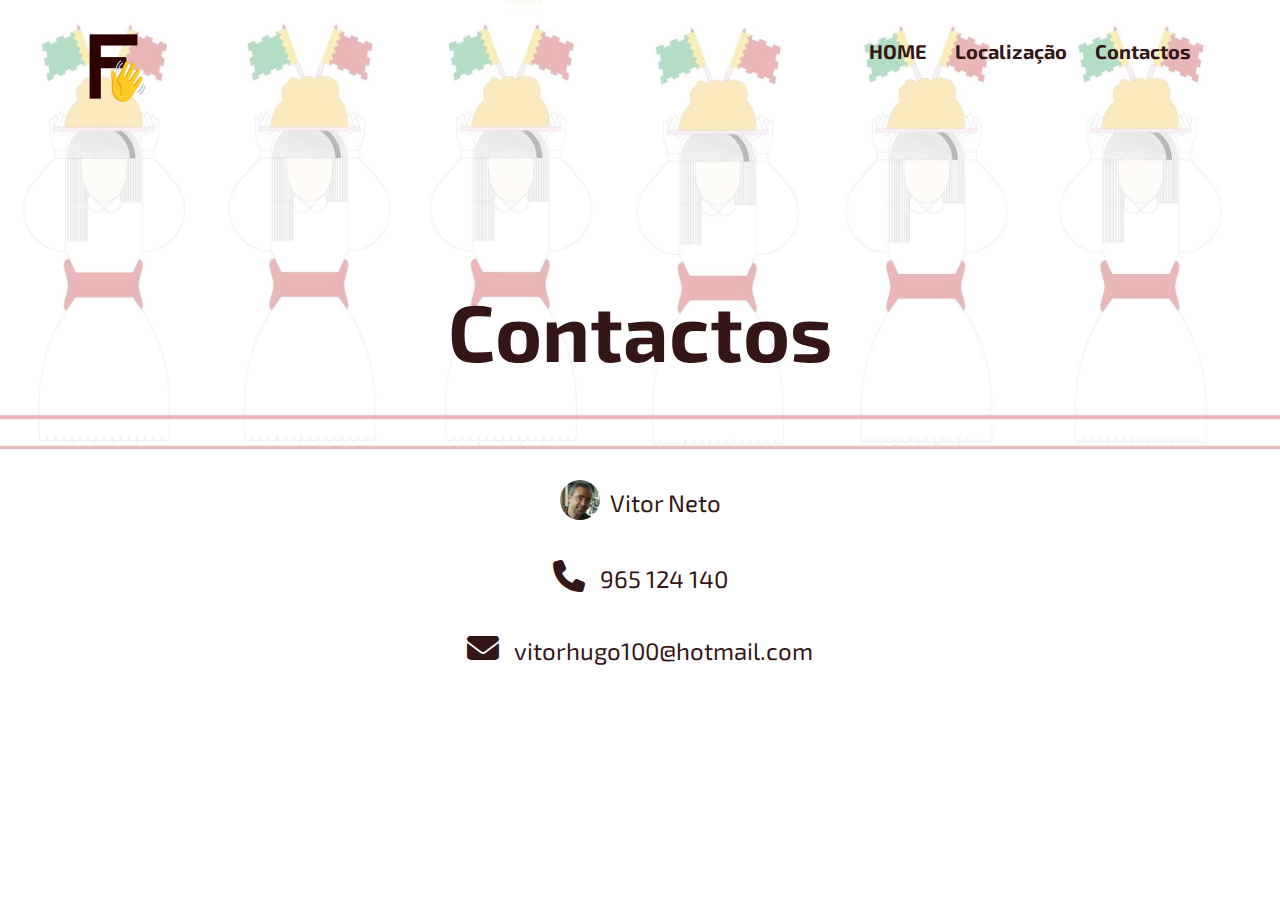
<file: Cont.html>
<!DOCTYPE html>

<!-- TO PUT ICONS I NEEDED THIS IN <HEAD>: <link rel="stylesheet" href="https://cdn.jsdelivr.net/npm/@fortawesome/fontawesome-free@6.4.2/css/all.min.css">-->
<!-- ICONS: https://fontawesome.com/v4/icon -->

<html>
    <head>
        <meta name="viewport" content="width=device-width, initial-scale=1.0">
        <title>Feira - Hello</title>
        <link rel="stylesheet" href="style.css">
        <link rel="preconnect" href="https://fonts.googleapis.com">
        <link rel="preconnect" href="https://fonts.gstatic.com" crossorigin>
        <link href="https://fonts.googleapis.com/css2?family=Exo+2:ital,wght@0,100..900;1,100..900&display=swap" rel="stylesheet">
        <link rel="stylesheet" href="https://cdn.jsdelivr.net/npm/@fortawesome/fontawesome-free@6.4.2/css/all.min.css">
        <!-- Favicon links -->
        <link rel="icon" href="images/favicon.ico" type="image/x-icon">
        <link rel="shortcut icon" href="images/favicon.ico" type="image/x-icon">
    </head>


<body>

    <section class = "subheader_cont">
        <nav>
            <a href="index.html"><img src="images/logo.png" style="width: 73px; height: auto; margin-top: 23px;"></a>
            <div class="nav-links" id="navLinks">
                <!-- CLOSE ICON : FUNCTION HIDEMENU WILL CLOSE MENU -->
                <i class="fa fa-times" onclick="hideMenu()"></i>
                <ul>
                    <li><a href="index.html">HOME</a></li>
                    <li><a href="Loc.html">Localização</a></li>
                    <!--<li><a href="marcacoes.html">Marcações</a></li> -->
                    <li><a href="Cont.html">Contactos</a></li>
                </ul>
            </div>
            <!-- MENU remove the "true" in this icons -->
            <i class="fa fa-bars" onclick="showMenu()"></i>
        </nav>
    
    <h1>Contactos</h1>
    </section>


    <section class="contact-us">
        <div class="contact-col">
            <div class="contact-item">
                <span style="display: flex; align-items: center;">
                    <img src="images/anfitriao_vitor_foto.webp" alt="Vitor Neto" style="width: 40px; height: 40px; border-radius: 50%; margin-right: 10px;">
                    <h5>Vitor Neto</h5>
                </span>
            </div>
            <div class="contact-item">
                <i class="fa fa-phone"></i>
                <span>
                    <h5>965 124 140</h5>
                </span>
            </div>
            <div class="contact-item">
                <i class="fa fa-envelope"></i>
                <span>
                    <h5>vitorhugo100@hotmail.com</h5>
                </span>
            </div>
        </div>
    </section>
    






    


<!-----------JavaScript functions for menu and show more button------------------->   
<script>
    // Menu functions
    var navLinks = document.getElementById("navLinks");
    function showMenu(){
        navLinks.style.right = "0";
    }
    function hideMenu(){
        navLinks.style.right = "-200px";
    }

    // Show More button functionality
    document.getElementById("showMoreBtn").addEventListener("click", function() {
        var hiddenImages = document.querySelector(".hidden-images");
        var hideMoreBtn = document.getElementById("hideMoreBtn");
        var showMoreBtn = document.getElementById("showMoreBtn");
        
        hiddenImages.classList.add("show"); // Show hidden images
        showMoreBtn.style.display = "none"; // Hide Plus button
        hideMoreBtn.style.display = "inline"; // Show Minus button
    });

    // Hide More button functionality
    document.getElementById("hideMoreBtn").addEventListener("click", function() {
        var hiddenImages = document.querySelector(".hidden-images");
        var hideMoreBtn = document.getElementById("hideMoreBtn");
        var showMoreBtn = document.getElementById("showMoreBtn");
        
        hiddenImages.classList.remove("show"); // Hide hidden images
        showMoreBtn.style.display = "inline"; // Show Plus button
        hideMoreBtn.style.display = "none"; // Hide Minus button
    });
</script>

</body>

</html>
</file>
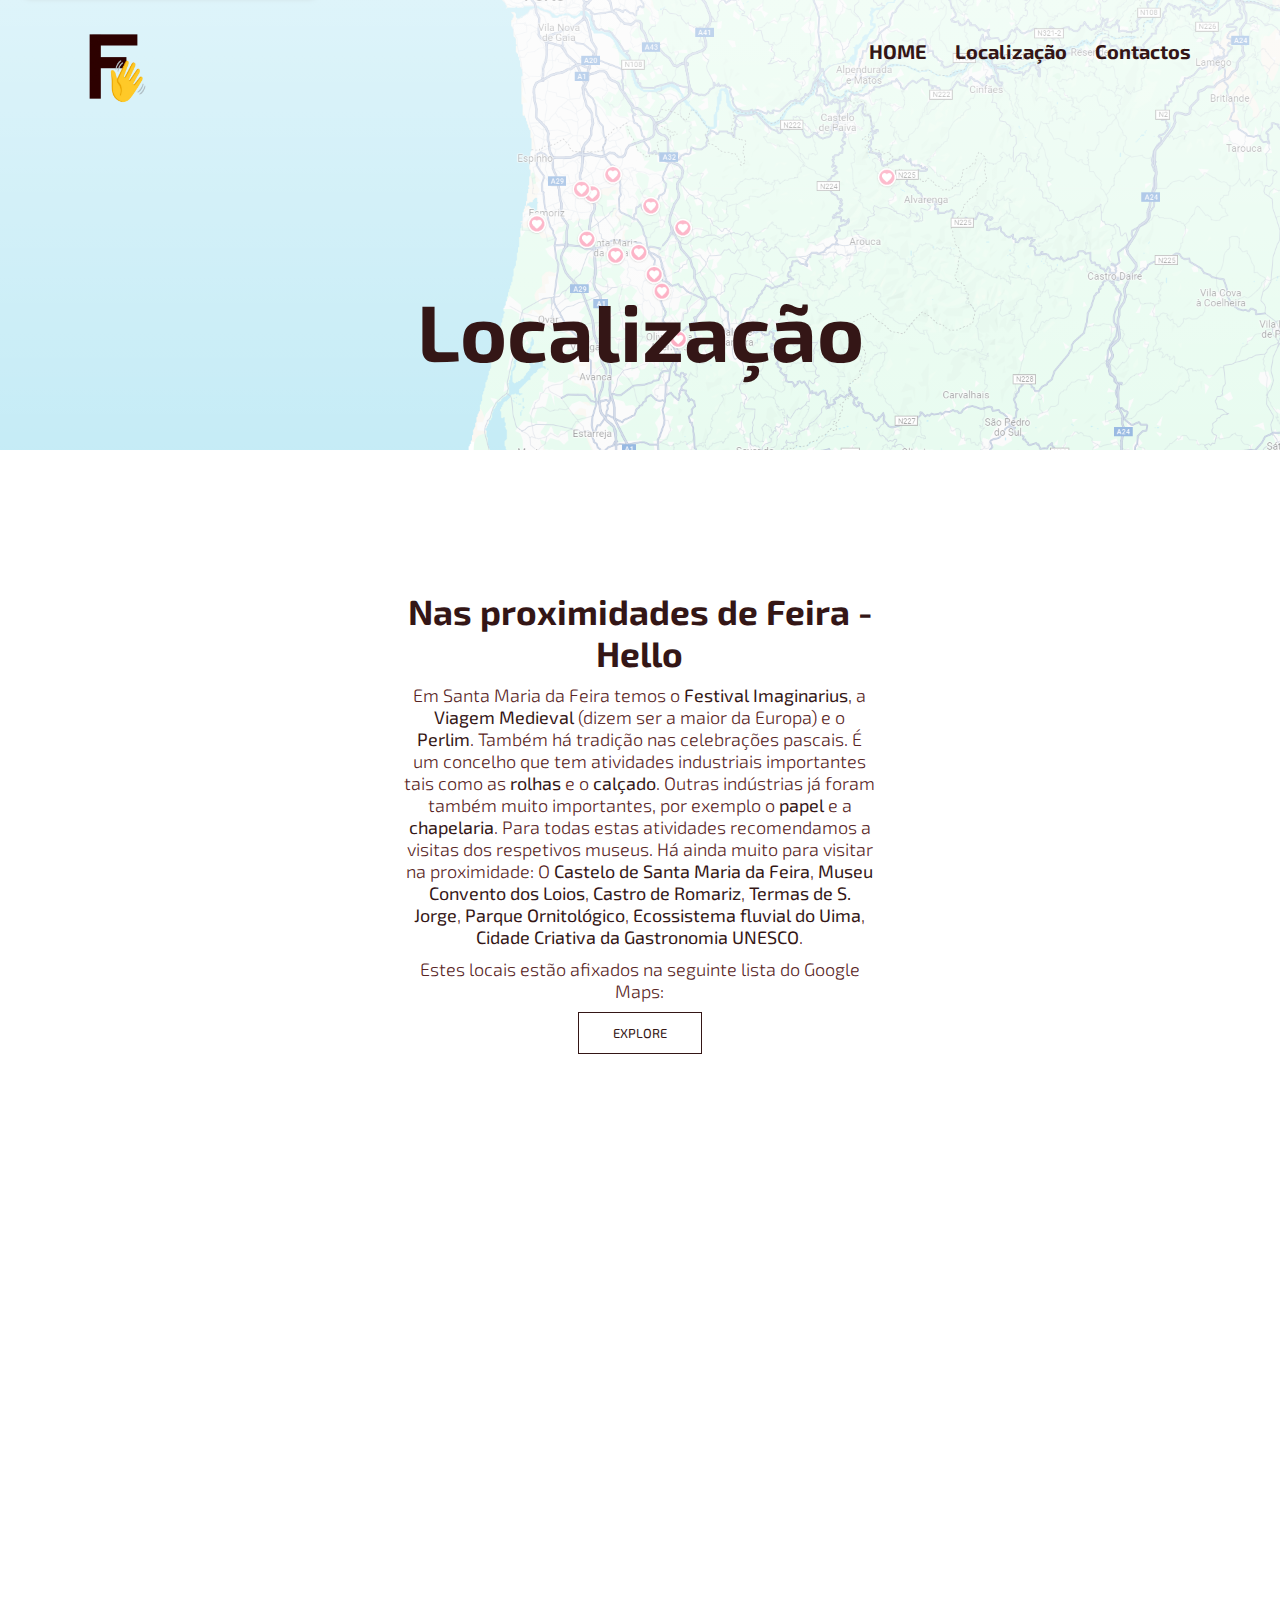
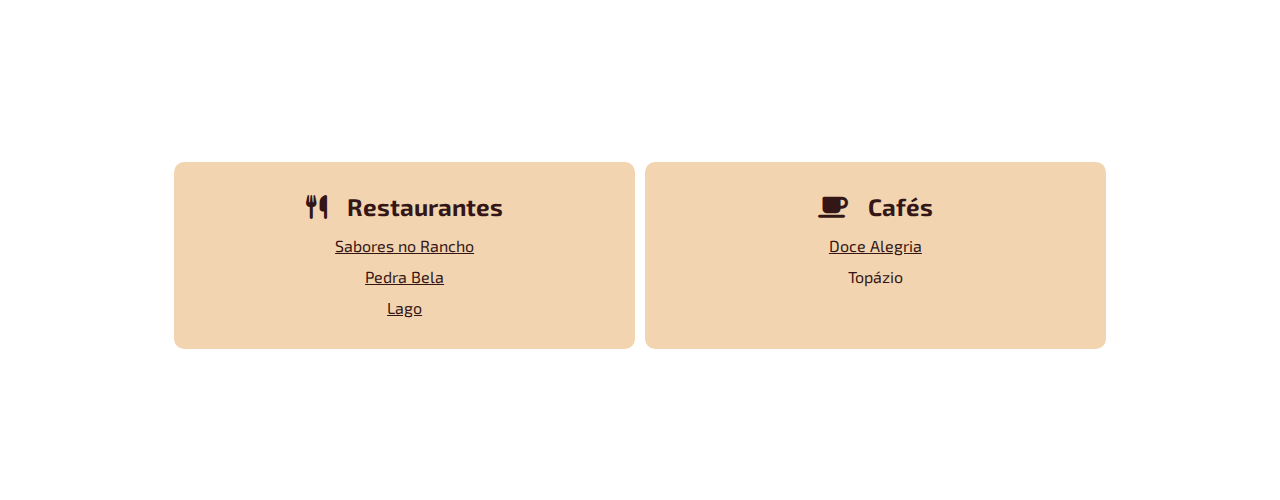
<file: Loc.html>
<!DOCTYPE html>

<!-- TO PUT ICONS I NEEDED THIS IN <HEAD>: <link rel="stylesheet" href="https://cdn.jsdelivr.net/npm/@fortawesome/fontawesome-free@6.4.2/css/all.min.css">-->
<!-- ICONS: https://fontawesome.com/v4/icon -->

<html>
    <head>
        <meta name="viewport" content="width=device-width, initial-scale=1.0">
        <title>Feira - Hello</title>
        <link rel="stylesheet" href="style.css">
        <link rel="preconnect" href="https://fonts.googleapis.com">
        <link rel="preconnect" href="https://fonts.gstatic.com" crossorigin>
        <link href="https://fonts.googleapis.com/css2?family=Exo+2:ital,wght@0,100..900;1,100..900&display=swap" rel="stylesheet">
        <link rel="stylesheet" href="https://cdn.jsdelivr.net/npm/@fortawesome/fontawesome-free@6.4.2/css/all.min.css">
        <!-- Favicon links -->
        <link rel="icon" href="images/favicon.ico" type="image/x-icon">
        <link rel="shortcut icon" href="images/favicon.ico" type="image/x-icon">
    </head>


<body>

    <section class = "subheader_loc">
        <nav>
            <a href=""><img src="images/logo.png" style="width: 73px; height: auto; margin-top: 23px;"></a>
            <div class="nav-links" id="navLinks">
                <!-- CLOSE ICON : FUNCTION HIDEMENU WILL CLOSE MENU -->
                <i class="fa fa-times" onclick="hideMenu()"></i>
                <ul>
                    <li><a href="index.html">HOME</a></li>
                    <li><a href="Loc.html">Localização</a></li>
                    <!--<li><a href="marcacoes.html">Marcações</a></li>-->
                    <li><a href="Cont.html">Contactos</a></li>
                </ul>
            </div>
            <!-- MENU remove the "true" in this icons -->
            <i class="fa fa-bars" onclick="showMenu()"></i>
        </nav>
    
    <h1>Localização</h1>
    </section>

<!-- Localização - CONTENT -->

<section class="loc_sec">
    <div class="row">
        <div class="loc_sec_col">
            <h1>Nas proximidades de Feira - Hello</h1>
            <p>
                Em Santa Maria da Feira temos o <b>Festival Imaginarius</b>, a <b>Viagem Medieval</b> (dizem ser a maior da Europa) e o <b>Perlim</b>. Também há tradição nas celebrações pascais. É um concelho que tem atividades industriais importantes tais como as <b>rolhas</b> e o <b>calçado</b>. Outras indústrias já foram também muito importantes, por exemplo o <b>papel</b> e a <b>chapelaria</b>. Para todas estas atividades recomendamos a visitas dos respetivos museus. Há ainda muito para visitar na proximidade: O <b>Castelo de Santa Maria da Feira</b>, <b>Museu Convento dos Loios</b>, <b>Castro de Romariz</b>, <b>Termas de S. Jorge</b>, <b>Parque Ornitológico</b>, <b>Ecossistema fluvial do Uima</b>, <b>Cidade Criativa da Gastronomia UNESCO</b>.
            </p>
            <p class="last_par">
                Estes locais estão afixados na seguinte lista do Google Maps:
            </p>
            
            <a href="https://maps.app.goo.gl/c7Eq3dZRDEhRj4rq9" class="hero-btn loc-btn">EXPLORE</a>
        </div>
        <div class="loc_sec_col">
            <iframe src="https://www.google.com/maps/embed?pb=!1m18!1m12!1m3!1d3014.646370992154!2d-8.5138247!3d40.923499!2m3!1f0!2f0!3f0!3m2!1i1024!2i768!4f13.1!3m3!1m2!1s0xd2381b3a8a2e1e5%3A0xed162d34c668d0d!2sR.%20S%C3%A3o%20Martinho%20125!5e0!3m2!1spt-PT!2spt!4v1723156560500!5m2!1spt-PT!2spt" width="600" height="450" style="border:0;" allowfullscreen="" loading="lazy" referrerpolicy="no-referrer-when-downgrade"></iframe>
        </div>
    </div>
</section>

<section class="reviews">
    <div class="row">
        <!-- Restaurantes Button -->
        <div class="course-col">
            <div class="rest_cat">
                <i class="fa fa-cutlery"></i>
                <h3>Restaurantes</h3>
            </div>
            <ul>
                <li><a href="https://maps.app.goo.gl/Y3zFg4ZKXu6PkYZq7" target="_blank">Sabores no Rancho</a></li>
                <li><a href="hhttps://maps.app.goo.gl/7VRVosaSFgDhtP3S7" target="_blank">Pedra Bela</a></li>
                <li><a href="https://maps.app.goo.gl/ss78RVdRNwCQ8UTR7" target="_blank">Lago</a></li>
            </ul>
        </div>

        <!-- Cafés Button -->
        <div class="course-col">
            <div class="rest_cat">
                <i class="fa fa-coffee"></i>
                <h3>Cafés</h3>
            </div>
            <ul>
                <li><a href="https://maps.app.goo.gl/UCKqTxwuqG8C3wr89" target="_blank">Doce Alegria</a></li>
                <li><a>Topázio</a></li>
            </ul>
        </div>
    </div>
</section>


































<!-----------JavaScript functions for menu and show more button------------------->   
<script>
    // Menu functions
    var navLinks = document.getElementById("navLinks");
    function showMenu(){
        navLinks.style.right = "0";
    }
    function hideMenu(){
        navLinks.style.right = "-200px";
    }

    // Show More button functionality
    document.getElementById("showMoreBtn").addEventListener("click", function() {
        var hiddenImages = document.querySelector(".hidden-images");
        var hideMoreBtn = document.getElementById("hideMoreBtn");
        var showMoreBtn = document.getElementById("showMoreBtn");
        
        hiddenImages.classList.add("show"); // Show hidden images
        showMoreBtn.style.display = "none"; // Hide Plus button
        hideMoreBtn.style.display = "inline"; // Show Minus button
    });

    // Hide More button functionality
    document.getElementById("hideMoreBtn").addEventListener("click", function() {
        var hiddenImages = document.querySelector(".hidden-images");
        var hideMoreBtn = document.getElementById("hideMoreBtn");
        var showMoreBtn = document.getElementById("showMoreBtn");
        
        hiddenImages.classList.remove("show"); // Hide hidden images
        showMoreBtn.style.display = "inline"; // Show Plus button
        hideMoreBtn.style.display = "none"; // Hide Minus button
    });
</script>

</body>

</html>
</file>
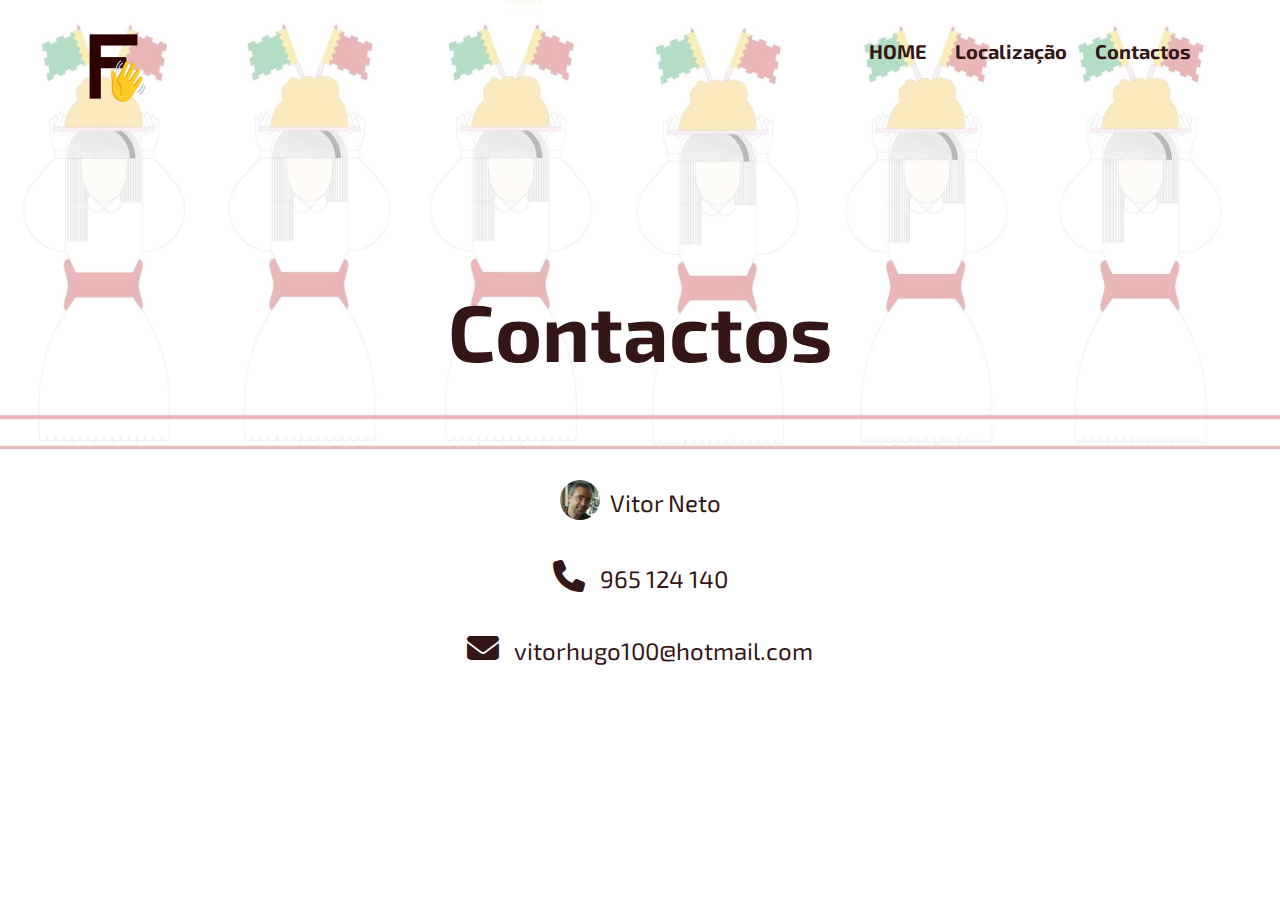
<file: docs/Cont.html>
<!DOCTYPE html>

<!-- TO PUT ICONS I NEEDED THIS IN <HEAD>: <link rel="stylesheet" href="https://cdn.jsdelivr.net/npm/@fortawesome/fontawesome-free@6.4.2/css/all.min.css">-->
<!-- ICONS: https://fontawesome.com/v4/icon -->

<html>
    <head>
        <meta name="viewport" content="width=device-width, initial-scale=1.0">
        <title>Feira - Hello</title>
        <link rel="stylesheet" href="style.css">
        <link rel="preconnect" href="https://fonts.googleapis.com">
        <link rel="preconnect" href="https://fonts.gstatic.com" crossorigin>
        <link href="https://fonts.googleapis.com/css2?family=Exo+2:ital,wght@0,100..900;1,100..900&display=swap" rel="stylesheet">
        <link rel="stylesheet" href="https://cdn.jsdelivr.net/npm/@fortawesome/fontawesome-free@6.4.2/css/all.min.css">
        <!-- Favicon links -->
        <link rel="icon" href="images/favicon.ico" type="image/x-icon">
        <link rel="shortcut icon" href="images/favicon.ico" type="image/x-icon">
    </head>


<body>

    <section class = "subheader_cont">
        <nav>
            <a href="index.html"><img src="images/logo.png" style="width: 73px; height: auto; margin-top: 23px;"></a>
            <div class="nav-links" id="navLinks">
                <!-- CLOSE ICON : FUNCTION HIDEMENU WILL CLOSE MENU -->
                <i class="fa fa-times" onclick="hideMenu()"></i>
                <ul>
                    <li><a href="index.html">HOME</a></li>
                    <li><a href="Loc.html">Localização</a></li>
                    <!--<li><a href="marcacoes.html">Marcações</a></li> -->
                    <li><a href="Cont.html">Contactos</a></li>
                </ul>
            </div>
            <!-- MENU remove the "true" in this icons -->
            <i class="fa fa-bars" onclick="showMenu()"></i>
        </nav>
    
    <h1>Contactos</h1>
    </section>


    <section class="contact-us">
        <div class="contact-col">
            <div class="contact-item">
                <span style="display: flex; align-items: center;">
                    <img src="images/anfitriao_vitor_foto.webp" alt="Vitor Neto" style="width: 40px; height: 40px; border-radius: 50%; margin-right: 10px;">
                    <h5>Vitor Neto</h5>
                </span>
            </div>
            <div class="contact-item">
                <i class="fa fa-phone"></i>
                <span>
                    <h5>965 124 140</h5>
                </span>
            </div>
            <div class="contact-item">
                <i class="fa fa-envelope"></i>
                <span>
                    <h5>vitorhugo100@hotmail.com</h5>
                </span>
            </div>
        </div>
    </section>
    






    


<!-----------JavaScript functions for menu and show more button------------------->   
<script>
    // Menu functions
    var navLinks = document.getElementById("navLinks");
    function showMenu(){
        navLinks.style.right = "0";
    }
    function hideMenu(){
        navLinks.style.right = "-200px";
    }

    // Show More button functionality
    document.getElementById("showMoreBtn").addEventListener("click", function() {
        var hiddenImages = document.querySelector(".hidden-images");
        var hideMoreBtn = document.getElementById("hideMoreBtn");
        var showMoreBtn = document.getElementById("showMoreBtn");
        
        hiddenImages.classList.add("show"); // Show hidden images
        showMoreBtn.style.display = "none"; // Hide Plus button
        hideMoreBtn.style.display = "inline"; // Show Minus button
    });

    // Hide More button functionality
    document.getElementById("hideMoreBtn").addEventListener("click", function() {
        var hiddenImages = document.querySelector(".hidden-images");
        var hideMoreBtn = document.getElementById("hideMoreBtn");
        var showMoreBtn = document.getElementById("showMoreBtn");
        
        hiddenImages.classList.remove("show"); // Hide hidden images
        showMoreBtn.style.display = "inline"; // Show Plus button
        hideMoreBtn.style.display = "none"; // Hide Minus button
    });
</script>

</body>

</html>
</file>
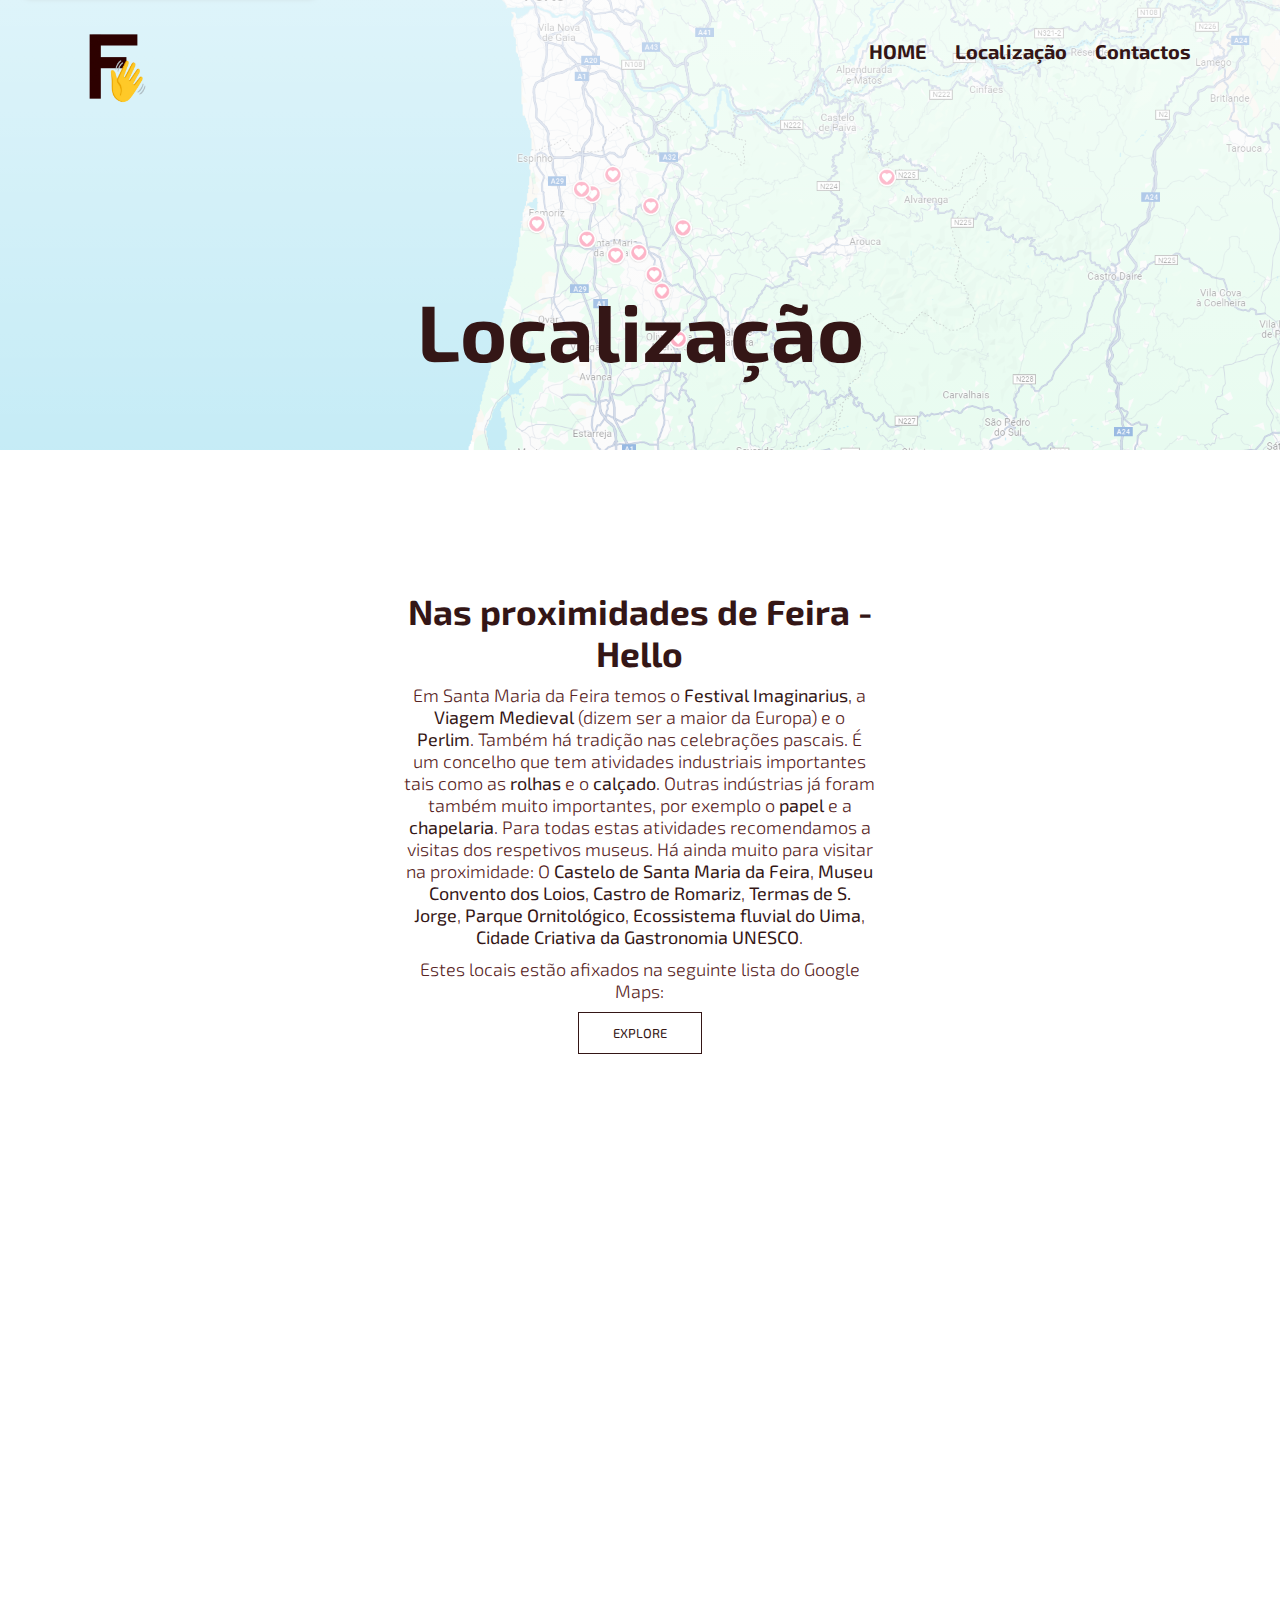
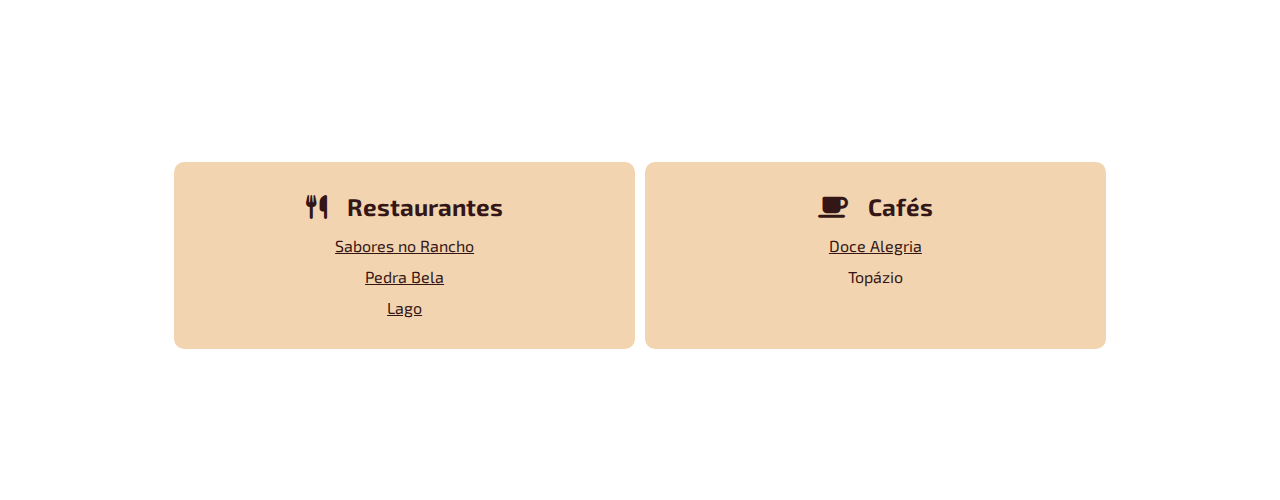
<file: docs/Loc.html>
<!DOCTYPE html>

<!-- TO PUT ICONS I NEEDED THIS IN <HEAD>: <link rel="stylesheet" href="https://cdn.jsdelivr.net/npm/@fortawesome/fontawesome-free@6.4.2/css/all.min.css">-->
<!-- ICONS: https://fontawesome.com/v4/icon -->

<html>
    <head>
        <meta name="viewport" content="width=device-width, initial-scale=1.0">
        <title>Feira - Hello</title>
        <link rel="stylesheet" href="style.css">
        <link rel="preconnect" href="https://fonts.googleapis.com">
        <link rel="preconnect" href="https://fonts.gstatic.com" crossorigin>
        <link href="https://fonts.googleapis.com/css2?family=Exo+2:ital,wght@0,100..900;1,100..900&display=swap" rel="stylesheet">
        <link rel="stylesheet" href="https://cdn.jsdelivr.net/npm/@fortawesome/fontawesome-free@6.4.2/css/all.min.css">
        <!-- Favicon links -->
        <link rel="icon" href="images/favicon.ico" type="image/x-icon">
        <link rel="shortcut icon" href="images/favicon.ico" type="image/x-icon">
    </head>


<body>

    <section class = "subheader_loc">
        <nav>
            <a href=""><img src="images/logo.png" style="width: 73px; height: auto; margin-top: 23px;"></a>
            <div class="nav-links" id="navLinks">
                <!-- CLOSE ICON : FUNCTION HIDEMENU WILL CLOSE MENU -->
                <i class="fa fa-times" onclick="hideMenu()"></i>
                <ul>
                    <li><a href="index.html">HOME</a></li>
                    <li><a href="Loc.html">Localização</a></li>
                    <!--<li><a href="marcacoes.html">Marcações</a></li>-->
                    <li><a href="Cont.html">Contactos</a></li>
                </ul>
            </div>
            <!-- MENU remove the "true" in this icons -->
            <i class="fa fa-bars" onclick="showMenu()"></i>
        </nav>
    
    <h1>Localização</h1>
    </section>

<!-- Localização - CONTENT -->

<section class="loc_sec">
    <div class="row">
        <div class="loc_sec_col">
            <h1>Nas proximidades de Feira - Hello</h1>
            <p>
                Em Santa Maria da Feira temos o <b>Festival Imaginarius</b>, a <b>Viagem Medieval</b> (dizem ser a maior da Europa) e o <b>Perlim</b>. Também há tradição nas celebrações pascais. É um concelho que tem atividades industriais importantes tais como as <b>rolhas</b> e o <b>calçado</b>. Outras indústrias já foram também muito importantes, por exemplo o <b>papel</b> e a <b>chapelaria</b>. Para todas estas atividades recomendamos a visitas dos respetivos museus. Há ainda muito para visitar na proximidade: O <b>Castelo de Santa Maria da Feira</b>, <b>Museu Convento dos Loios</b>, <b>Castro de Romariz</b>, <b>Termas de S. Jorge</b>, <b>Parque Ornitológico</b>, <b>Ecossistema fluvial do Uima</b>, <b>Cidade Criativa da Gastronomia UNESCO</b>.
            </p>
            <p class="last_par">
                Estes locais estão afixados na seguinte lista do Google Maps:
            </p>
            
            <a href="https://maps.app.goo.gl/c7Eq3dZRDEhRj4rq9" class="hero-btn loc-btn">EXPLORE</a>
        </div>
        <div class="loc_sec_col">
            <iframe src="https://www.google.com/maps/embed?pb=!1m18!1m12!1m3!1d3014.646370992154!2d-8.5138247!3d40.923499!2m3!1f0!2f0!3f0!3m2!1i1024!2i768!4f13.1!3m3!1m2!1s0xd2381b3a8a2e1e5%3A0xed162d34c668d0d!2sR.%20S%C3%A3o%20Martinho%20125!5e0!3m2!1spt-PT!2spt!4v1723156560500!5m2!1spt-PT!2spt" width="600" height="450" style="border:0;" allowfullscreen="" loading="lazy" referrerpolicy="no-referrer-when-downgrade"></iframe>
        </div>
    </div>
</section>

<section class="reviews">
    <div class="row">
        <!-- Restaurantes Button -->
        <div class="course-col">
            <div class="rest_cat">
                <i class="fa fa-cutlery"></i>
                <h3>Restaurantes</h3>
            </div>
            <ul>
                <li><a href="https://maps.app.goo.gl/Y3zFg4ZKXu6PkYZq7" target="_blank">Sabores no Rancho</a></li>
                <li><a href="hhttps://maps.app.goo.gl/7VRVosaSFgDhtP3S7" target="_blank">Pedra Bela</a></li>
                <li><a href="https://maps.app.goo.gl/ss78RVdRNwCQ8UTR7" target="_blank">Lago</a></li>
            </ul>
        </div>

        <!-- Cafés Button -->
        <div class="course-col">
            <div class="rest_cat">
                <i class="fa fa-coffee"></i>
                <h3>Cafés</h3>
            </div>
            <ul>
                <li><a href="https://maps.app.goo.gl/UCKqTxwuqG8C3wr89" target="_blank">Doce Alegria</a></li>
                <li><a>Topázio</a></li>
            </ul>
        </div>
    </div>
</section>


































<!-----------JavaScript functions for menu and show more button------------------->   
<script>
    // Menu functions
    var navLinks = document.getElementById("navLinks");
    function showMenu(){
        navLinks.style.right = "0";
    }
    function hideMenu(){
        navLinks.style.right = "-200px";
    }

    // Show More button functionality
    document.getElementById("showMoreBtn").addEventListener("click", function() {
        var hiddenImages = document.querySelector(".hidden-images");
        var hideMoreBtn = document.getElementById("hideMoreBtn");
        var showMoreBtn = document.getElementById("showMoreBtn");
        
        hiddenImages.classList.add("show"); // Show hidden images
        showMoreBtn.style.display = "none"; // Hide Plus button
        hideMoreBtn.style.display = "inline"; // Show Minus button
    });

    // Hide More button functionality
    document.getElementById("hideMoreBtn").addEventListener("click", function() {
        var hiddenImages = document.querySelector(".hidden-images");
        var hideMoreBtn = document.getElementById("hideMoreBtn");
        var showMoreBtn = document.getElementById("showMoreBtn");
        
        hiddenImages.classList.remove("show"); // Hide hidden images
        showMoreBtn.style.display = "inline"; // Show Plus button
        hideMoreBtn.style.display = "none"; // Hide Minus button
    });
</script>

</body>

</html>
</file>
<file: style.css>
*{
    margin: 0;
    padding: 0;
    font-family: "Exo 2", sans-serif;
    color: rgb(52, 22, 22)
}

.header{
    font-size: larger;
    min-height: 100vh;
    width: 100%;
    background-image: linear-gradient(rgba(255, 255, 255, 0.481),rgba(255, 255, 255, 0.481)), url(images/banner.JPG);
    background-position: center;
    background-size: cover;
    position: relative;
    
}


/*BUTTONS ON TOP OF HOME PAGE*/
nav{
    display: flex;
    padding: 2% 6%;
    justify-content: space-between;
    align-items: center;
    padding-top: 7px;
}

/*LOGO IMAGE*/
nav img{
    width: 150px;
}

.nav-links{
    flex: 1;
    text-align: right;

}

.nav-links ul li{
    list-style: none;
    display: inline-block;
    padding: 8px 12px;
    position: relative;
}

.nav-links ul li a{
    color: rgb(52, 22, 22);
    text-decoration: none;
    font-size: 20px; 
    font-weight: bold;
}

/*LINE UNDER BUTTIONS ON TOP OF HOME PAGE*/
.nav-links ul li::after{
    content: '';
    width: 0%;
    height: 2px;
    background: rgb(52, 22, 22);
    display: block;
    margin: auto;
    transition: 0.5s;
}

.nav-links ul li:hover::after{
    content: '';
    width: 100%;
}

.text-info h1{
    font-size: 20px;
    padding-bottom: 20px;
}

/*TEXT BOXES HOME PAGE*/
.text-box{
    width: 90%;
    color: rgb(52, 22, 22);
    position: absolute;
    top: 50%;
    left: 50%;
    transform: translate(-50%,-50%);
    text-align: center;
    padding-bottom: 1px;
}

.text-box h1{
    font-size: 100px;
    padding-top: 70px;
    padding-bottom: 1px;
}

.text-box p{
    margin: 10px 0 40px;
    font-size: 30px;
    /*CHANGE COLOR IF NECESSARY*/
    color: rgb(52, 22, 22);

}


.hero-btn{
    display: inline-block;
    text-decoration: none;
    color: #fff;
    border: 1px solid #fff;
    padding: 12px 34px;
    font-size: 13px;
    background: transparent;
    position: relative;
    cursor: pointer;
}

.hero-btn:hover{
    border: 1px solid rgba(5, 5, 1, 0.618);
    background: rgba(230, 105, 105, 0.618);
    transition: 1s;
}


/*bigger screen do not display icons*/
nav .fa{
    display: none;
}

/*icons for phones - NAVIGATION BAR*/
@media(max-width:700px){
    .text-box h1{
        font-size: 20px;
    }
    .nav-links ul li{
        display: block;
    }
    .nav-links{
        position: absolute;
        background: #fff;
        height: 100vh;
        width: 200px;
        top: 0;
        right: -200px;
        text-align: left;
        z-index: 2;
        transition: 1s;
    }
    nav .fa{
        display: block;
        color: #0c0101;
        margin: 10px;
        cursor: pointer;
    }
    .nav-links ul{
        padding: 30px;
    }
}














/*ABOUT*/

.loc{
    width: 88%;
    margin: auto;
    text-align: center;
    padding-top: 100px;
}

h1{
    font-size: 18px;
    font-weight: 600;
}

p{
    color: rgb(88, 36, 36);
    font-size: 14px;
    font-weight: 300;
    line-height: 22px;
    padding: 10px;
}

/*ROW OF BUTTONS*/

/*EACH BUTTON DEFINITIONS*/
.course-col{
    flex-basis: 31%;
    background: rgba(237, 195, 142, 0.7);
    border-radius: 10px;
    margin-bottom: 5%;
    padding: 20px 12px;
    box-sizing: border-box;
    transition: 0.5s;
    text-align: center;
}

h3{
    text-align: center;
    font-weight: 800;
    margin: 10px 0px;
    text-align: center;
}

/*EFFECT OF CLICKING IN THE BOX - SHADOW*/
.course-col:hover{
    box-shadow: 0 0 20px 0px rgba(9, 5, 5, 0.618);
    
}

/*PUT COLUMNS IN THE PHONE*/
@media(max-width: 700px){
    .row{
        flex-direction: column;
    }
}
















/* General overview section styling */
.overview {
    width: 80%;
    margin: auto;
    margin-top: 10px;
    text-align: center;
    padding-top: 10px;
    padding-bottom: 0 px; /* SECTION PADDING!!!!!!! */
    font-size: 18px;
}

h2 {
    margin-bottom: 5px;
    padding-top: 40px;
    text-align: center;
    font-size: 30px;
}

h4{
    margin-bottom: 5px;
    padding-top: 0px;
    margin-top: 40px;
    text-align: center;
    font-size: 20px;
    font-weight: 400;
    text-justify: auto ;
}

h5{
    margin-bottom: 0px;
    padding-top: 5px;
    margin-top: 5px;
    text-align: center;
    font-size: 20px;
    font-weight: 400;
    text-justify: auto ;
}

h6{
    margin-bottom: 10px;
    padding-top: 5px;
    margin-top: 5px;
    text-align: center;
    font-size: 20px;
    font-weight: 400;
    text-justify: auto ;
}

p{
    font-size: 18px;
}

.coisas {
    flex-direction: column;
    flex-basis: 43%;
    border-radius: 10px;
    margin-bottom: 1px;
    text-align: center;
    background: #fff;
    padding: 10px;
    padding-top: 50px;
    display: flex;
    justify-content: center;
}

.row_pequeno {
    margin-top: 50px;
    text-align: center;
    display: flex;
    flex-wrap: wrap;  /* Allows wrapping of columns to new rows */
    justify-content: flex-end;  /* Evenly space out the columns */
    gap: 2px; /* Space rows */
}

.botao {
    border: 1px solid rgb(52, 22, 22);
    background: transparent;
    color: rgb(52, 22, 22);
    display: flex;               /* Use flexbox to center content */
    align-items: center;         /* Center content vertically */
    justify-content: center;     /* Center content horizontally */
    padding: 10px 20px;          /* Adjust padding as needed */
    text-align: center;          /* Center text */
    box-sizing: border-box;      /* Ensure padding doesn't affect button size */
    height: auto;                /* Adjust height to be automatic */
    line-height: normal;         /* Make sure text line height is normal */
    border-radius: 10px;

}


.rest_cat_pequeno {
    display: flex;
    align-items: center;         /* Center icon and text vertically */
    justify-content: center;     /* Center icon and text horizontally */
    gap: 8px;                    /* Add space between the icon and the text */
    height: 100%;                /* Ensure it takes up the full height of the button */
}

.rest_cat_pequeno h3 {
    font-size: 20px;             /* Adjust heading size */
    font-weight: 600;
    margin: 0;                   /* Remove default margin */
    text-align: center;          /* Ensure text is centered */
    line-height: 1.2;            /* Set a normal line height */
}









/*DESCRIPTION WITH BUTTON DETAILS*/
.description {
    margin-top: 80px;
    margin-bottom: 0.5px;
    display: flex;
    justify-content: space-between;
    text-align: center;
}

/*EACH BUTTON DEFINITIONS*/
/* Each button definitions */
.detail {
    flex-basis: 32%;
    background: rgba(237, 195, 142, 0.7);
    border-radius: 10px;
    margin-bottom: 1px; /* Space between rows of buttons */
    padding: 10px 20px;
    box-sizing: border-box;
    transition: 0.5s;
    border: 2px solid black;

}

h3{
    text-align: center;
    font-weight: 600;

}

/*PUT COLUMNS IN THE PHONE*/
@media(max-width: 700px){
    .description{
        flex-direction: column;
    }
}




/* Styling for rows of images */
.row {
    margin-top: 50px;
    text-align: center;
    display: flex;
    flex-wrap: wrap;  /* Allows wrapping of columns to new rows */
    justify-content: space-between;  /* Evenly space out the columns */
    gap: 10px; /* Space between columns */
}

/* Container for hidden images initially hidden */
.hidden-images {
    display: none; /* Hidden by default */
    flex-wrap: wrap;
    gap: 10px; /* Space between images */
    margin-top: 10px; /* Space above hidden images */
}

/* Show hidden images when 'show' class is added */
.hidden-images.show {
    display: flex;
    flex-wrap: wrap;  /* Allows wrapping of columns to new rows */
    justify-content: center;  /* Evenly space out the columns */
    gap: 10px; /* Space between columns */
}

/* Basic styling for images */
img {
    width: 100%; /* Adjust as needed */
    height: auto;
    cursor: pointer;
}

/* Modal container */
.modal {
    display: none; /* Hidden by default */
    position: fixed;
    z-index: 1; /* Sit on top */
    left: 0;
    top: 0;
    width: 100%; /* Full width */
    height: 100%; /* Full height */
    overflow: auto; /* Enable scroll if needed */
    background-color: rgb(0,0,0); /* Fallback color */
    background-color: rgba(0,0,0,0.9); /* Black w/ opacity */
}

/* Modal content (the image) */
.modal-content {
    margin: auto;
    display: block;
    width: 80%; /* Adjust as needed for larger view */
    max-width: 90%; /* Adjust as needed */
    height: auto; /* Maintain aspect ratio */
    max-height: 90vh; /* Ensure the image doesn't exceed viewport height */
    object-fit: contain; /* Ensures the image fits within its container */
}

/* Caption of the image */
#caption {
    margin: auto;
    display: block;
    text-align: center;
    color: #ccc;
    padding: 10px 0;
    height: auto; /* Adjust height as needed */
}

/* The Close Button */
.close {
    position: absolute;
    top: 15px;
    right: 35px;
    color: #f1f1f1;
    font-size: 40px;
    font-weight: bold;
}

.close:hover,
.close:focus {
    color: #bbb;
    text-decoration: none;
    cursor: pointer;
}

/* Each image column styling */
.overview-col {
    width: 100%;
    flex-basis: 32%;  /* Ensures three columns per row */
    border-radius: 10px;
    margin-bottom: 30px;  /* Space between rows */
    position: relative;
    overflow: hidden;
    box-sizing: border-box;
    text-align: center;
}

/* Image styling within each column */
.overview-col img {
    width: 100%;
    height: auto;
    object-fit: cover;
    display: block;
    text-align: center;
}

/* Responsive adjustments */
@media (max-width: 700px) {
    .overview-col {
        flex-basis: 100%;  /* Stacks columns on smaller screens */
    }
}

/* Container for both plus and minus icons */
.plus-minus-container {
    text-align: center; /* Center icons horizontally */
    margin-top: 10px; /* Space above the icons */
}

/* Style for the buttons */
.plus-minus-container i {
    font-size: 48px; /* Adjust icon size as needed */
    cursor: pointer; /* Makes the icon look clickable */
    display: inline-block; /* Ensure icons are displayed inline */
    margin: 10px; /* Space around icons */
}






.location{
    width: 80%;
    margin: auto;
    text-align: center;
    padding-top: 100px;

}

.location-col{
    flex-basis: 31%;
    border-radius: 10px;
    margin-bottom: 5%;
    text-align: center;
}

.location-col img{
    width: 100%;
    border-radius: 10px;
    text-align: center;
}

.location-col p{
    padding: 0;
    text-align: center;
}

.location-col h3{
    margin-top: 16px;
    margin-bottom: 15px;
    text-align: center;
}




.reviews{
    width: 80%;
    margin: auto;
    padding-top: 100px;
    padding-bottom: 100px;
    text-align: center;
    
}

.col-reviews{
    flex-direction: column;
    flex-basis: 43%;
    border-radius: 10px;
    margin-bottom: 1px;
    text-align: left;
    background: rgba(237, 195, 142, 0.7);
    padding: 10px;
    display: flex;
    text-align: left;
    justify-content: center; 
}

p{
    padding-bottom: 0;
    padding-left: 10px;
    margin-bottom: 0;
}

h3 {
    text-align: left;
    border-radius: 10px;
    padding-left: 10px;
    padding-top: 0;
    margin-top: 2;
    margin-bottom: 0;

}

.star {
    flex-direction: row;
    text-align: left;
    border-radius: 10px;
    padding-left: 10px;
    padding-bottom: 15px;
}






/*------------- SUB HEADER --------------*/

.subheader_loc {
    background-image: linear-gradient(rgba(255, 255, 255, 0.7), rgba(255, 255, 255, 0.481)), url(images/feira.png);
    background-size: cover; /* or contain, depending on how you want to scale it */
    background-position: center; /* Center the image */
    background-repeat: no-repeat; /* Prevent the image from repeating */
    width: 100%; /* Adjust according to your needs */
    height: 450px; /* Adjust according to your needs */
}

.subheader_info {
    background-image: linear-gradient(rgba(255, 255, 255, 0.7), rgba(255, 255, 255, 0.7)), url(images/tile.jpg); /* Apply a semi-transparent overlay */
    background-size: cover; /* or contain, depending on how you want to scale it */
    background-position: center; /* Center the image */
    background-repeat: no-repeat; /* Prevent the image from repeating */
    width: 100%; /* Adjust according to your needs */
    height: 450px; /* Adjust according to your needs */
}

.subheader_cont {
    background-image: linear-gradient(rgba(255, 255, 255, 0.7), rgba(255, 255, 255, 0.7)), url(images/fogaceiras.jpg);
    background-size: cover; /* or contain, depending on how you want to scale it */
    background-position: center; /* Center the image */
    background-repeat: no-repeat; /* Prevent the image from repeating */
    width: 100%; /* Adjust according to your needs */
    height: 450px; /* Adjust according to your needs */
}


h1 {
    padding-top: 150px;
    font-size: 80px;
    font-weight: bold;
    text-align: center;
}

.loc_sec {
    width: 80%;
    margin: auto;
    padding-top: 60px;
    padding-bottom: 50px;
}

.loc_sec_col {
    flex-basis: 48%;
    padding: 30px 2px;
    padding: 15px 0;
}

.loc_sec_col img {
    width: 100%;
}

.loc_sec_col h1 {
    padding-top: 15px;
    padding-bottom: 0px;
    font-size: 35px;
}

.last_par {
    padding-bottom: 10px;
}



.loc-btn {
    border: 1px solid rgb(52, 22, 22);
    background: transparent;
    color: rgb(52, 22, 22);
}

.loc-btn:hover {
    color: rgb(52, 22, 22);
}




/* General section styling */
.reviews {
    width: 80%;
    margin: auto;
    padding-top: 100px;
    padding-bottom: 100px;
}

/* Row to hold the columns */
.row {
    display: flex;
    justify-content: center;
    flex-wrap: wrap; /* Allows wrapping if necessary */
    gap: 10px; /* Space between columns */
}

/* Styling for each column */
.course-col {
    flex-basis: 45%; /* Adjust this value to control width */
    background: rgba(237, 195, 142, 0.7);
    border-radius: 10px;
    padding: 20px;
    display: flex;
    flex-direction: column;
    align-items: center; /* Center content horizontally */
    text-align: center; /* Center text */
    padding-top: 10px;
}

/* Course column styling without hover effect */
.reviews .course-col {
    background: rgba(237, 195, 142, 0.7);
    border-radius: 10px;
    padding: 20px;
    transition: none; /* Remove transition */
    box-shadow: none; /* Remove box shadow */
}

/* Disable hover effect */
.reviews .course-col:hover {
    box-shadow: none; /* Ensure no shadow on hover */
    background: rgba(237, 195, 142, 0.7); /* Ensure background doesn't change */
    transition: none; /* Disable any transition effect */
}

/* Styling for category title and icon */
.rest_cat {
    display: flex;
    align-items: center; /* Center icon and text vertically */
    margin-bottom: 15px;
    padding-top: 10px;
}

.rest_cat i {
    font-size: 24px; /* Adjust icon size */
    margin-right: 10px; /* Space between icon and text */
}

.rest_cat h3 {
    font-size: 24px; /* Adjust heading size */
    font-weight: bold;
    margin: 0; /* Remove default margin */
}

/* List styling */
ul {
    list-style-type: none; /* Remove default bullets */
    padding-left: 0; /* Remove default padding */
    margin: 0; /* Remove margin */
}

ul li {
    margin-bottom: 10px; /* Space between list items */
    display: block; /* Makes each item adjust to its content */
    position: relative; /* Allows positioning of the line under the text */
}

ul li::after {
    content: '';
    width: 0%;
    height: 2px;
    background: rgb(52, 22, 22);
    display: block;
    margin: auto;
    transition: 0.5s;
}

ul li:hover::after {
    content: '';
    width: 100%; /* Line expands to cover the full width of the text */
}

/* Keep the rest of your current styling intact */
.reviews .course-col {
    background: rgba(237, 195, 142, 0.7);
    border-radius: 10px;
    padding: 20px;
    transition: none; /* Remove transition */
    box-shadow: none; /* Remove box shadow */
}

.reviews .course-col:hover {
    box-shadow: none;
    background: rgba(237, 195, 142, 0.7);
    transition: none;
}

.rest_cat {
    display: flex;
    align-items: center;
    margin-bottom: 15px;
    padding-top: 10px;
}

.rest_cat i {
    font-size: 24px;
    margin-right: 10px;
}

.rest_cat h3 {
    font-size: 24px;
    font-weight: bold;
    margin: 0;
    position: relative;
}

.contact-us {
    width: 100%;
    display: flex;
    justify-content: center; /* Center the content horizontally */
    text-align: center; /* Center the text */
}

.contact-col {
    display: flex;
    flex-direction: column;
    align-items: center; /* Center the content vertically in the column */
    margin-left: 0; /* Remove the left margin to center the column fully */
}

.contact-item {
    display: flex;
    align-items: center; /* Vertically center the icon and text */
    justify-content: center; /* Center everything horizontally */
    margin-bottom: 10px; /* Space between items */
    margin-top: 30px; /* Add space above each contact item */
}

.contact-item i {
    font-size: 32px; /* Increase the icon size */
    margin-right: 15px; /* Space between icon and text */
}

.contact-item h5 {
    margin: 0;
    font-size: 24px; /* Increase the text size */
    line-height: 0.8; /* Reduce the space between text lines */
}

.contact-item img {
    width: 50px; /* Adjust image width */
    height: 50px; /* Adjust image height */
    border-radius: 50%; /* Make the image round */
    margin-right: 15px; /* Space between image and text */
}
</file>
<file: docs/style.css>
*{
    margin: 0;
    padding: 0;
    font-family: "Exo 2", sans-serif;
    color: rgb(52, 22, 22)
}

.header{
    font-size: larger;
    min-height: 100vh;
    width: 100%;
    background-image: linear-gradient(rgba(255, 255, 255, 0.481),rgba(255, 255, 255, 0.481)), url(images/banner.JPG);
    background-position: center;
    background-size: cover;
    position: relative;
    
}


/*BUTTONS ON TOP OF HOME PAGE*/
nav{
    display: flex;
    padding: 2% 6%;
    justify-content: space-between;
    align-items: center;
    padding-top: 7px;
}

/*LOGO IMAGE*/
nav img{
    width: 150px;
}

.nav-links{
    flex: 1;
    text-align: right;

}

.nav-links ul li{
    list-style: none;
    display: inline-block;
    padding: 8px 12px;
    position: relative;
}

.nav-links ul li a{
    color: rgb(52, 22, 22);
    text-decoration: none;
    font-size: 20px; 
    font-weight: bold;
}

/*LINE UNDER BUTTIONS ON TOP OF HOME PAGE*/
.nav-links ul li::after{
    content: '';
    width: 0%;
    height: 2px;
    background: rgb(52, 22, 22);
    display: block;
    margin: auto;
    transition: 0.5s;
}

.nav-links ul li:hover::after{
    content: '';
    width: 100%;
}

.text-info h1{
    font-size: 20px;
    padding-bottom: 20px;
}

/*TEXT BOXES HOME PAGE*/
.text-box{
    width: 90%;
    color: rgb(52, 22, 22);
    position: absolute;
    top: 50%;
    left: 50%;
    transform: translate(-50%,-50%);
    text-align: center;
    padding-bottom: 1px;
}

.text-box h1{
    font-size: 100px;
    padding-top: 70px;
    padding-bottom: 1px;
}

.text-box p{
    margin: 10px 0 40px;
    font-size: 30px;
    /*CHANGE COLOR IF NECESSARY*/
    color: rgb(52, 22, 22);

}


.hero-btn{
    display: inline-block;
    text-decoration: none;
    color: #fff;
    border: 1px solid #fff;
    padding: 12px 34px;
    font-size: 13px;
    background: transparent;
    position: relative;
    cursor: pointer;
}

.hero-btn:hover{
    border: 1px solid rgba(5, 5, 1, 0.618);
    background: rgba(230, 105, 105, 0.618);
    transition: 1s;
}


/*bigger screen do not display icons*/
nav .fa{
    display: none;
}

/*icons for phones - NAVIGATION BAR*/
@media(max-width:700px){
    .text-box h1{
        font-size: 20px;
    }
    .nav-links ul li{
        display: block;
    }
    .nav-links{
        position: absolute;
        background: #fff;
        height: 100vh;
        width: 200px;
        top: 0;
        right: -200px;
        text-align: left;
        z-index: 2;
        transition: 1s;
    }
    nav .fa{
        display: block;
        color: #0c0101;
        margin: 10px;
        cursor: pointer;
    }
    .nav-links ul{
        padding: 30px;
    }
}














/*ABOUT*/

.loc{
    width: 88%;
    margin: auto;
    text-align: center;
    padding-top: 100px;
}

h1{
    font-size: 18px;
    font-weight: 600;
}

p{
    color: rgb(88, 36, 36);
    font-size: 14px;
    font-weight: 300;
    line-height: 22px;
    padding: 10px;
}

/*ROW OF BUTTONS*/

/*EACH BUTTON DEFINITIONS*/
.course-col{
    flex-basis: 31%;
    background: rgba(237, 195, 142, 0.7);
    border-radius: 10px;
    margin-bottom: 5%;
    padding: 20px 12px;
    box-sizing: border-box;
    transition: 0.5s;
    text-align: center;
}

h3{
    text-align: center;
    font-weight: 800;
    margin: 10px 0px;
    text-align: center;
}

/*EFFECT OF CLICKING IN THE BOX - SHADOW*/
.course-col:hover{
    box-shadow: 0 0 20px 0px rgba(9, 5, 5, 0.618);
    
}

/*PUT COLUMNS IN THE PHONE*/
@media(max-width: 700px){
    .row{
        flex-direction: column;
    }
}
















/* General overview section styling */
.overview {
    width: 80%;
    margin: auto;
    margin-top: 10px;
    text-align: center;
    padding-top: 10px;
    padding-bottom: 0 px; /* SECTION PADDING!!!!!!! */
    font-size: 18px;
}

h2 {
    margin-bottom: 5px;
    padding-top: 40px;
    text-align: center;
    font-size: 30px;
}

h4{
    margin-bottom: 5px;
    padding-top: 0px;
    margin-top: 40px;
    text-align: center;
    font-size: 20px;
    font-weight: 400;
    text-justify: auto ;
}

h5{
    margin-bottom: 0px;
    padding-top: 5px;
    margin-top: 5px;
    text-align: center;
    font-size: 20px;
    font-weight: 400;
    text-justify: auto ;
}

h6{
    margin-bottom: 10px;
    padding-top: 5px;
    margin-top: 5px;
    text-align: center;
    font-size: 20px;
    font-weight: 400;
    text-justify: auto ;
}

p{
    font-size: 18px;
}

.coisas {
    flex-direction: column;
    flex-basis: 43%;
    border-radius: 10px;
    margin-bottom: 1px;
    text-align: center;
    background: #fff;
    padding: 10px;
    padding-top: 50px;
    display: flex;
    justify-content: center;
}

.row_pequeno {
    margin-top: 50px;
    text-align: center;
    display: flex;
    flex-wrap: wrap;  /* Allows wrapping of columns to new rows */
    justify-content: flex-end;  /* Evenly space out the columns */
    gap: 2px; /* Space rows */
}

.botao {
    border: 1px solid rgb(52, 22, 22);
    background: transparent;
    color: rgb(52, 22, 22);
    display: flex;               /* Use flexbox to center content */
    align-items: center;         /* Center content vertically */
    justify-content: center;     /* Center content horizontally */
    padding: 10px 20px;          /* Adjust padding as needed */
    text-align: center;          /* Center text */
    box-sizing: border-box;      /* Ensure padding doesn't affect button size */
    height: auto;                /* Adjust height to be automatic */
    line-height: normal;         /* Make sure text line height is normal */
    border-radius: 10px;

}


.rest_cat_pequeno {
    display: flex;
    align-items: center;         /* Center icon and text vertically */
    justify-content: center;     /* Center icon and text horizontally */
    gap: 8px;                    /* Add space between the icon and the text */
    height: 100%;                /* Ensure it takes up the full height of the button */
}

.rest_cat_pequeno h3 {
    font-size: 20px;             /* Adjust heading size */
    font-weight: 600;
    margin: 0;                   /* Remove default margin */
    text-align: center;          /* Ensure text is centered */
    line-height: 1.2;            /* Set a normal line height */
}









/*DESCRIPTION WITH BUTTON DETAILS*/
.description {
    margin-top: 80px;
    margin-bottom: 0.5px;
    display: flex;
    justify-content: space-between;
    text-align: center;
}

/*EACH BUTTON DEFINITIONS*/
/* Each button definitions */
.detail {
    flex-basis: 32%;
    background: rgba(237, 195, 142, 0.7);
    border-radius: 10px;
    margin-bottom: 1px; /* Space between rows of buttons */
    padding: 10px 20px;
    box-sizing: border-box;
    transition: 0.5s;
    border: 2px solid black;

}

h3{
    text-align: center;
    font-weight: 600;

}

/*PUT COLUMNS IN THE PHONE*/
@media(max-width: 700px){
    .description{
        flex-direction: column;
    }
}




/* Styling for rows of images */
.row {
    margin-top: 50px;
    text-align: center;
    display: flex;
    flex-wrap: wrap;  /* Allows wrapping of columns to new rows */
    justify-content: space-between;  /* Evenly space out the columns */
    gap: 10px; /* Space between columns */
}

/* Container for hidden images initially hidden */
.hidden-images {
    display: none; /* Hidden by default */
    flex-wrap: wrap;
    gap: 10px; /* Space between images */
    margin-top: 10px; /* Space above hidden images */
}

/* Show hidden images when 'show' class is added */
.hidden-images.show {
    display: flex;
    flex-wrap: wrap;  /* Allows wrapping of columns to new rows */
    justify-content: center;  /* Evenly space out the columns */
    gap: 10px; /* Space between columns */
}

/* Basic styling for images */
img {
    width: 100%; /* Adjust as needed */
    height: auto;
    cursor: pointer;
}

/* Modal container */
.modal {
    display: none; /* Hidden by default */
    position: fixed;
    z-index: 1; /* Sit on top */
    left: 0;
    top: 0;
    width: 100%; /* Full width */
    height: 100%; /* Full height */
    overflow: auto; /* Enable scroll if needed */
    background-color: rgb(0,0,0); /* Fallback color */
    background-color: rgba(0,0,0,0.9); /* Black w/ opacity */
}

/* Modal content (the image) */
.modal-content {
    margin: auto;
    display: block;
    width: 80%; /* Adjust as needed for larger view */
    max-width: 90%; /* Adjust as needed */
    height: auto; /* Maintain aspect ratio */
    max-height: 90vh; /* Ensure the image doesn't exceed viewport height */
    object-fit: contain; /* Ensures the image fits within its container */
}

/* Caption of the image */
#caption {
    margin: auto;
    display: block;
    text-align: center;
    color: #ccc;
    padding: 10px 0;
    height: auto; /* Adjust height as needed */
}

/* The Close Button */
.close {
    position: absolute;
    top: 15px;
    right: 35px;
    color: #f1f1f1;
    font-size: 40px;
    font-weight: bold;
}

.close:hover,
.close:focus {
    color: #bbb;
    text-decoration: none;
    cursor: pointer;
}

/* Each image column styling */
.overview-col {
    width: 100%;
    flex-basis: 32%;  /* Ensures three columns per row */
    border-radius: 10px;
    margin-bottom: 30px;  /* Space between rows */
    position: relative;
    overflow: hidden;
    box-sizing: border-box;
    text-align: center;
}

/* Image styling within each column */
.overview-col img {
    width: 100%;
    height: auto;
    object-fit: cover;
    display: block;
    text-align: center;
}

/* Responsive adjustments */
@media (max-width: 700px) {
    .overview-col {
        flex-basis: 100%;  /* Stacks columns on smaller screens */
    }
}

/* Container for both plus and minus icons */
.plus-minus-container {
    text-align: center; /* Center icons horizontally */
    margin-top: 10px; /* Space above the icons */
}

/* Style for the buttons */
.plus-minus-container i {
    font-size: 48px; /* Adjust icon size as needed */
    cursor: pointer; /* Makes the icon look clickable */
    display: inline-block; /* Ensure icons are displayed inline */
    margin: 10px; /* Space around icons */
}






.location{
    width: 80%;
    margin: auto;
    text-align: center;
    padding-top: 100px;

}

.location-col{
    flex-basis: 31%;
    border-radius: 10px;
    margin-bottom: 5%;
    text-align: center;
}

.location-col img{
    width: 100%;
    border-radius: 10px;
    text-align: center;
}

.location-col p{
    padding: 0;
    text-align: center;
}

.location-col h3{
    margin-top: 16px;
    margin-bottom: 15px;
    text-align: center;
}




.reviews{
    width: 80%;
    margin: auto;
    padding-top: 100px;
    padding-bottom: 100px;
    text-align: center;
    
}

.col-reviews{
    flex-direction: column;
    flex-basis: 43%;
    border-radius: 10px;
    margin-bottom: 1px;
    text-align: left;
    background: rgba(237, 195, 142, 0.7);
    padding: 10px;
    display: flex;
    text-align: left;
    justify-content: center; 
}

p{
    padding-bottom: 0;
    padding-left: 10px;
    margin-bottom: 0;
}

h3 {
    text-align: left;
    border-radius: 10px;
    padding-left: 10px;
    padding-top: 0;
    margin-top: 2;
    margin-bottom: 0;

}

.star {
    flex-direction: row;
    text-align: left;
    border-radius: 10px;
    padding-left: 10px;
    padding-bottom: 15px;
}






/*------------- SUB HEADER --------------*/

.subheader_loc {
    background-image: linear-gradient(rgba(255, 255, 255, 0.7), rgba(255, 255, 255, 0.481)), url(images/feira.png);
    background-size: cover; /* or contain, depending on how you want to scale it */
    background-position: center; /* Center the image */
    background-repeat: no-repeat; /* Prevent the image from repeating */
    width: 100%; /* Adjust according to your needs */
    height: 450px; /* Adjust according to your needs */
}

.subheader_info {
    background-image: linear-gradient(rgba(255, 255, 255, 0.7), rgba(255, 255, 255, 0.7)), url(images/tile.jpg); /* Apply a semi-transparent overlay */
    background-size: cover; /* or contain, depending on how you want to scale it */
    background-position: center; /* Center the image */
    background-repeat: no-repeat; /* Prevent the image from repeating */
    width: 100%; /* Adjust according to your needs */
    height: 450px; /* Adjust according to your needs */
}

.subheader_cont {
    background-image: linear-gradient(rgba(255, 255, 255, 0.7), rgba(255, 255, 255, 0.7)), url(images/fogaceiras.jpg);
    background-size: cover; /* or contain, depending on how you want to scale it */
    background-position: center; /* Center the image */
    background-repeat: no-repeat; /* Prevent the image from repeating */
    width: 100%; /* Adjust according to your needs */
    height: 450px; /* Adjust according to your needs */
}


h1 {
    padding-top: 150px;
    font-size: 80px;
    font-weight: bold;
    text-align: center;
}

.loc_sec {
    width: 80%;
    margin: auto;
    padding-top: 60px;
    padding-bottom: 50px;
}

.loc_sec_col {
    flex-basis: 48%;
    padding: 30px 2px;
    padding: 15px 0;
}

.loc_sec_col img {
    width: 100%;
}

.loc_sec_col h1 {
    padding-top: 15px;
    padding-bottom: 0px;
    font-size: 35px;
}

.last_par {
    padding-bottom: 10px;
}



.loc-btn {
    border: 1px solid rgb(52, 22, 22);
    background: transparent;
    color: rgb(52, 22, 22);
}

.loc-btn:hover {
    color: rgb(52, 22, 22);
}




/* General section styling */
.reviews {
    width: 80%;
    margin: auto;
    padding-top: 100px;
    padding-bottom: 100px;
}

/* Row to hold the columns */
.row {
    display: flex;
    justify-content: center;
    flex-wrap: wrap; /* Allows wrapping if necessary */
    gap: 10px; /* Space between columns */
}

/* Styling for each column */
.course-col {
    flex-basis: 45%; /* Adjust this value to control width */
    background: rgba(237, 195, 142, 0.7);
    border-radius: 10px;
    padding: 20px;
    display: flex;
    flex-direction: column;
    align-items: center; /* Center content horizontally */
    text-align: center; /* Center text */
    padding-top: 10px;
}

/* Course column styling without hover effect */
.reviews .course-col {
    background: rgba(237, 195, 142, 0.7);
    border-radius: 10px;
    padding: 20px;
    transition: none; /* Remove transition */
    box-shadow: none; /* Remove box shadow */
}

/* Disable hover effect */
.reviews .course-col:hover {
    box-shadow: none; /* Ensure no shadow on hover */
    background: rgba(237, 195, 142, 0.7); /* Ensure background doesn't change */
    transition: none; /* Disable any transition effect */
}

/* Styling for category title and icon */
.rest_cat {
    display: flex;
    align-items: center; /* Center icon and text vertically */
    margin-bottom: 15px;
    padding-top: 10px;
}

.rest_cat i {
    font-size: 24px; /* Adjust icon size */
    margin-right: 10px; /* Space between icon and text */
}

.rest_cat h3 {
    font-size: 24px; /* Adjust heading size */
    font-weight: bold;
    margin: 0; /* Remove default margin */
}

/* List styling */
ul {
    list-style-type: none; /* Remove default bullets */
    padding-left: 0; /* Remove default padding */
    margin: 0; /* Remove margin */
}

ul li {
    margin-bottom: 10px; /* Space between list items */
    display: block; /* Makes each item adjust to its content */
    position: relative; /* Allows positioning of the line under the text */
}

ul li::after {
    content: '';
    width: 0%;
    height: 2px;
    background: rgb(52, 22, 22);
    display: block;
    margin: auto;
    transition: 0.5s;
}

ul li:hover::after {
    content: '';
    width: 100%; /* Line expands to cover the full width of the text */
}

/* Keep the rest of your current styling intact */
.reviews .course-col {
    background: rgba(237, 195, 142, 0.7);
    border-radius: 10px;
    padding: 20px;
    transition: none; /* Remove transition */
    box-shadow: none; /* Remove box shadow */
}

.reviews .course-col:hover {
    box-shadow: none;
    background: rgba(237, 195, 142, 0.7);
    transition: none;
}

.rest_cat {
    display: flex;
    align-items: center;
    margin-bottom: 15px;
    padding-top: 10px;
}

.rest_cat i {
    font-size: 24px;
    margin-right: 10px;
}

.rest_cat h3 {
    font-size: 24px;
    font-weight: bold;
    margin: 0;
    position: relative;
}

.contact-us {
    width: 100%;
    display: flex;
    justify-content: center; /* Center the content horizontally */
    text-align: center; /* Center the text */
}

.contact-col {
    display: flex;
    flex-direction: column;
    align-items: center; /* Center the content vertically in the column */
    margin-left: 0; /* Remove the left margin to center the column fully */
}

.contact-item {
    display: flex;
    align-items: center; /* Vertically center the icon and text */
    justify-content: center; /* Center everything horizontally */
    margin-bottom: 10px; /* Space between items */
    margin-top: 30px; /* Add space above each contact item */
}

.contact-item i {
    font-size: 32px; /* Increase the icon size */
    margin-right: 15px; /* Space between icon and text */
}

.contact-item h5 {
    margin: 0;
    font-size: 24px; /* Increase the text size */
    line-height: 0.8; /* Reduce the space between text lines */
}

.contact-item img {
    width: 50px; /* Adjust image width */
    height: 50px; /* Adjust image height */
    border-radius: 50%; /* Make the image round */
    margin-right: 15px; /* Space between image and text */
}
</file>
